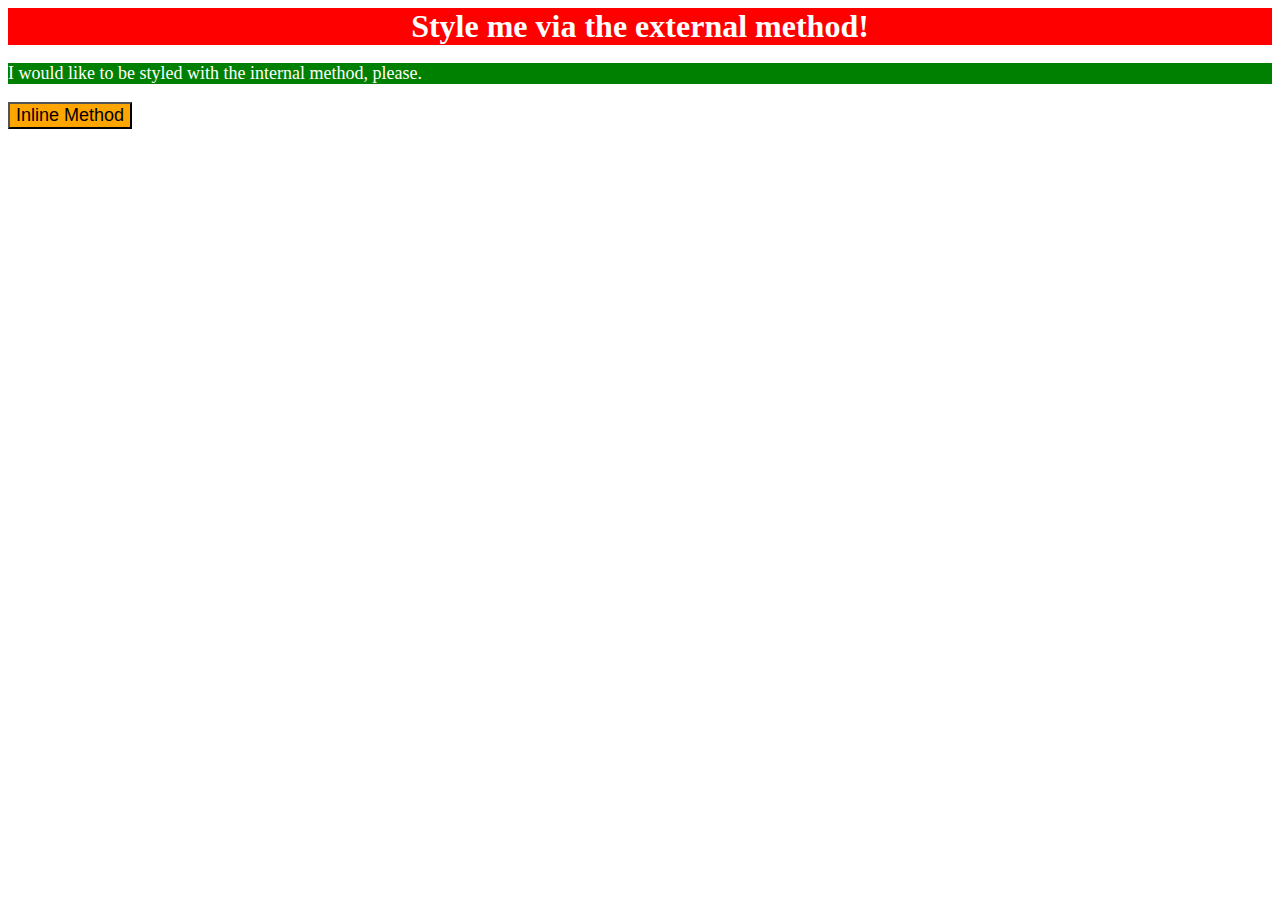
<file: foundations/intro-to-css/01-css-methods/index.html>
<!DOCTYPE html>
<html lang="en">
  <head>
    <meta charset="UTF-8">
    <meta http-equiv="X-UA-Compatible" content="IE=edge">
    <meta name="viewport" content="width=device-width, initial-scale=1.0">
    <title>Methods for Adding CSS</title>
    <link rel="stylesheet" href="styles.css">

    <style>

      p {
          color:white;
          background-color: green;
          font-size: 18px;
      }
    </style>
  </head>
  <body>
    <div class="external-div">Style me via the external method!</div>
    <p>I would like to be styled with the internal method, please.</p>
    <button style="background-color: orange; font-size: 18px;">Inline Method</button>
  </body>
</html>
</file>
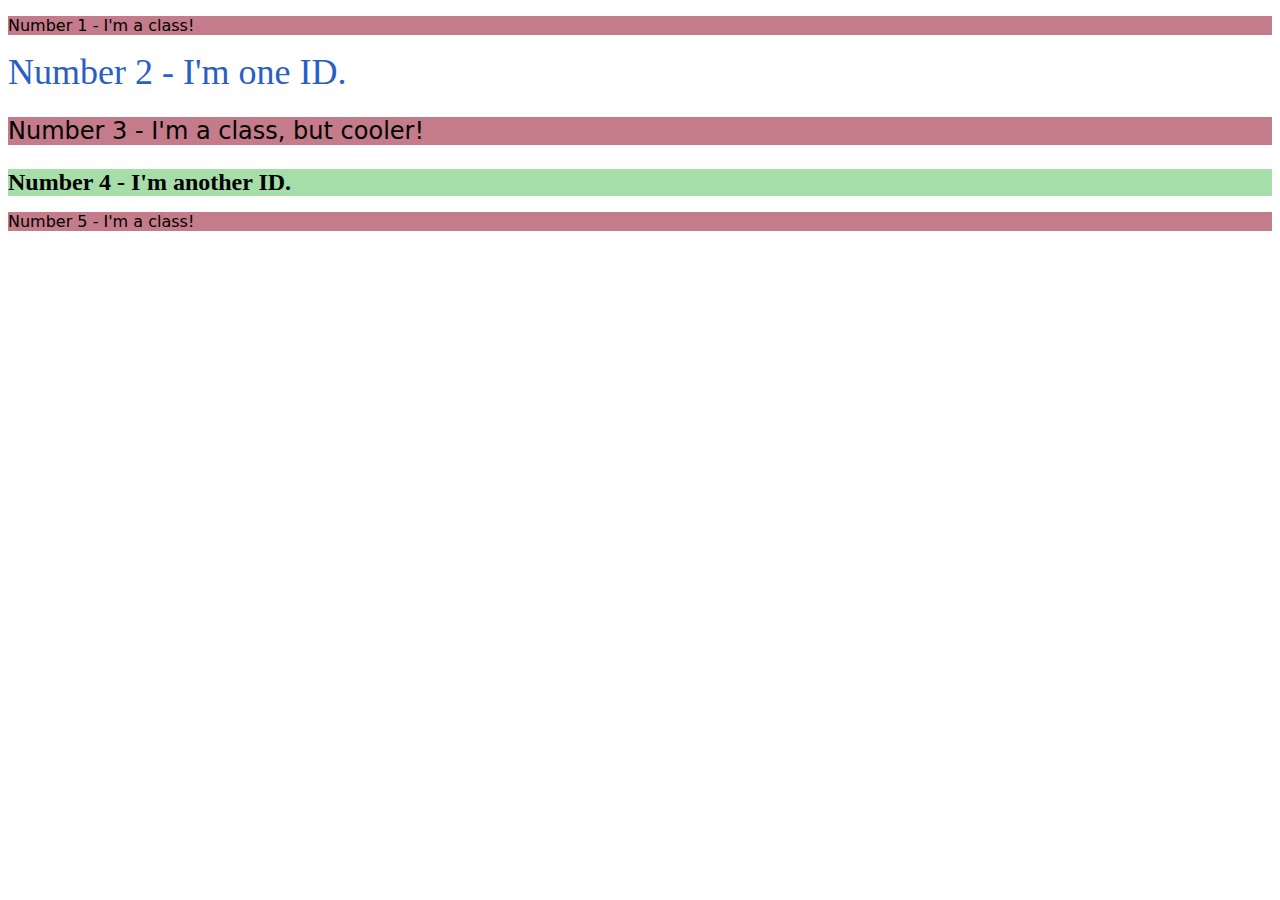
<file: foundations/intro-to-css/02-class-id-selectors/index.html>
<!DOCTYPE html>
<html lang="en">
  <head>
    <meta charset="UTF-8">
    <meta http-equiv="X-UA-Compatible" content="IE=edge">
    <meta name="viewport" content="width=device-width, initial-scale=1.0">
    <title>Class and ID Selectors</title>
    <link rel="stylesheet" href="style.css">
  </head>
  <body>
    <p class = "odd_number">Number 1 - I'm a class!</p>
    <div id = "second">Number 2 - I'm one ID.</div>
    <p class = "odd_number fontsize">Number 3 - I'm a class, but cooler!</p>
    <div id = "fourth">Number 4 - I'm another ID.</div>
    <p class = "odd_number">Number 5 - I'm a class!</p>
  </body>
</html>
</file>
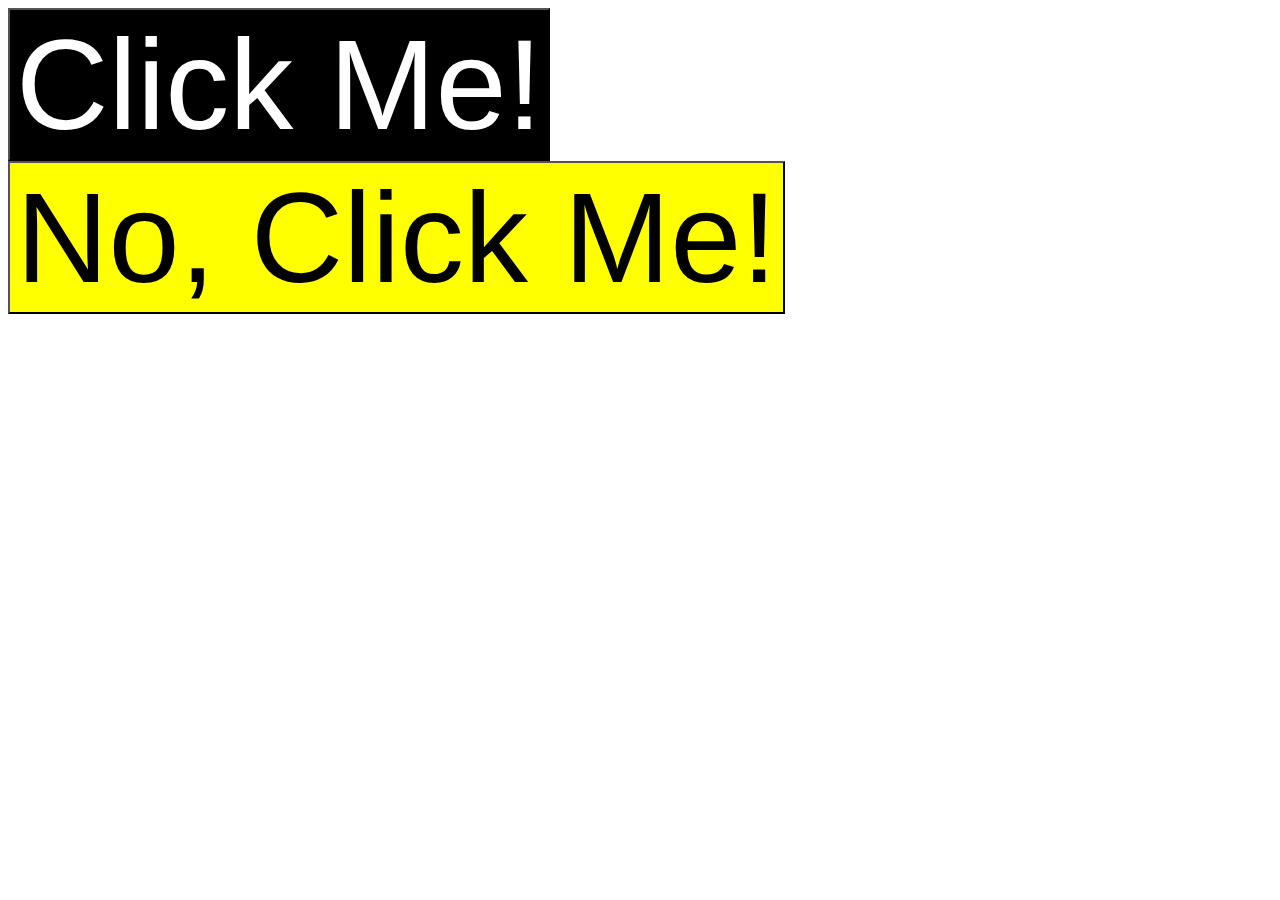
<file: foundations/intro-to-css/03-grouping-selectors/index.html>
<!DOCTYPE html>
<html lang="en">
  <head>
    <meta charset="UTF-8">
    <meta http-equiv="X-UA-Compatible" content="IE=edge">
    <meta name="viewport" content="width=device-width, initial-scale=1.0">
    <title>Grouping Selectors</title>
    <link rel="stylesheet" href="style.css">
  </head>
  <body>
    <button class = "first">Click Me!</button>
    <button class = "second">No, Click Me!</button>
  </body>
</html>
</file>
<file: foundations/intro-to-css/01-css-methods/styles.css>
.external-div {
  background-color: red;
  color: white;
  font-size: 32px;
  text-align: center;
  font-weight: bold;


}
</file>
<file: foundations/intro-to-css/02-class-id-selectors/style.css>
.odd_number {
  background-color: rgb(196, 123, 138);
  font-family: Verdana, "DejaVu Sans", sans-serif;
}

.fontsize {
  font-size: 24px;
}

#second {
  color: rgb(41, 94, 199);
  font-size: 36px;
}

#fourth {
  background-color: rgb(165, 222, 169);
  font-size: 24px;
  font-weight: bold;
}
</file>
<file: foundations/intro-to-css/03-grouping-selectors/style.css>
.first,
.second {
  font-size: 128px;
  font-family: Helvetica, Arial, 'Liberation Sans', sans-serif;

}

.first {
  background-color: black;
  color: white;
}

.second {
  background-color: yellow;
}
</file>
